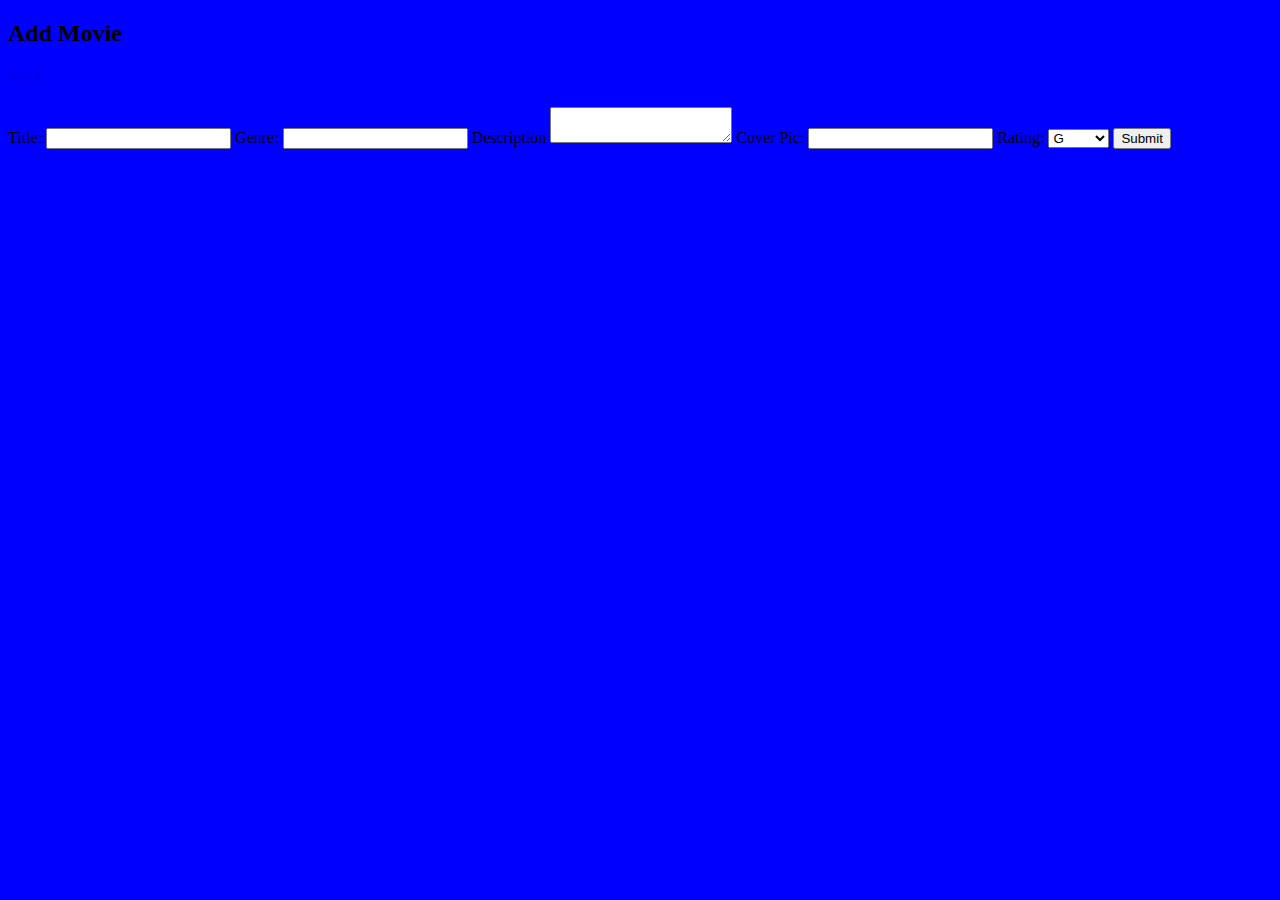
<file: add.html>
<!DOCTYPE html>
<html>
  <head>
    <meta charset="utf-8">
    <title></title>
    <link rel="stylesheet" href="styles.css" media="screen">
  </head>
  <body>
    <h2>Add Movie</h2>
    <a href="index.html"><h4>Back</h4></a>
    <section>
      <form action>
      <label>Title:</label>
      <input type="text">
      <label>Genre:</label>
      <input type="text">
      <label>Description</label>
      <textarea></textarea>
      <label>Cover Pic:</label>
      <input type="url">
      <label>Rating:</label>
      <select>
        <option>G</option>
        <option>PG</option>
        <option>PG-13</option>
        <option>R</option>
        <option>NC-17</option>
        <option>NR</option>
      </select>
      <input type="submit"> </input>
      <output type="message"></output>
    </form>
    </section>
  </body>
</html>
</file>
<file: styles.css>
body {
  background-color: blue;
}
</file>
